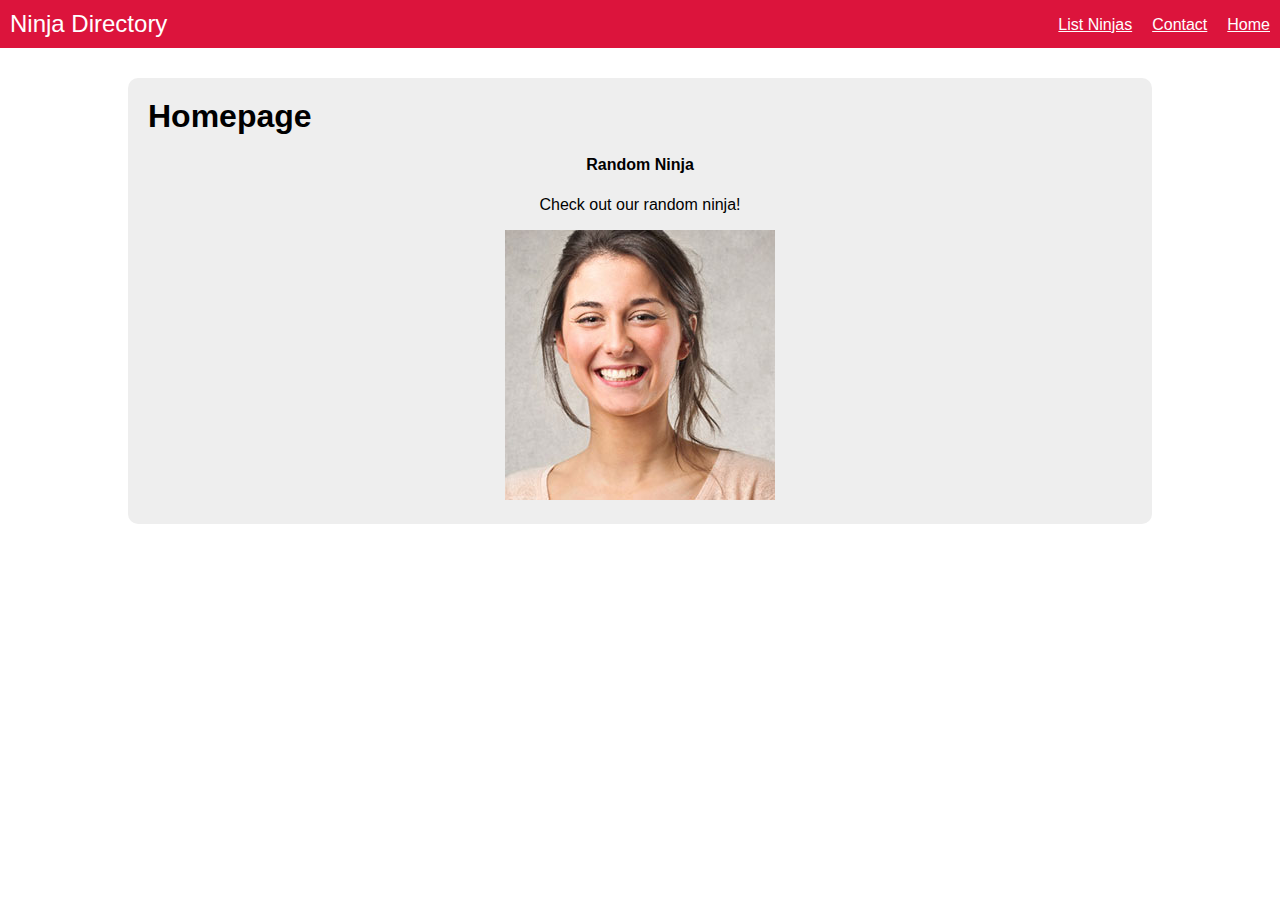
<file: index.html>
<!DOCTYPE html>
<html lang="en" ng-app="myNinjaApp">
  <head>
    <!-- <base href="/" />   -->
    <title>Angular Playlist</title>
    <link href="content/css/styles.css" rel="stylesheet" type="text/css" />
    <script src="app\lib\angular.min.js"></script>
    <script src="app\lib\angular-route.min.js"></script>
    <script src="app\lib\angular-animate.min.js"></script>
    <script src="app\app.js"></script>
  </head>
  <body>
     <header ng-include="'header.html'"></header> <!-- <ng-include src="'header.html'"></ng-include> -->
     <main ng-view></main>
  </body>
</html>
</file>
<file: content/css/styles.css>
body{
  font-family: Helvetica;
  margin: 0;
}

h1,h2,h3{
  margin: 0;
}

.belt{
  padding: 5px 10px;
  border-radius: 10px;
  margin-left: 5px;
  color: #fff;
  font-size: 15px;
  text-transform: uppercase;
}

#menu-bar{
  background: crimson;
  color: #fff;
  padding: 10px;
}

#menu-bar h1{
  font-size: 24px;
  font-weight: normal;
  display: inline-block;
}

#menu-bar ul{
  float: right;
  list-style-type: none;
  padding: 0;
  margin: 6px 0;
}

#menu-bar li{
  float: right;
  margin-left: 20px;
}

#menu-bar a{
  color: #fff
}

main{
  background: #eee;
  width: 80%;
  margin: 30px auto;
  border-radius: 10px;
}

.content{
  padding: 20px;
  overflow: hidden;
}

.content button,
.content input[type="submit"]{
  background: #fff;
  padding: 10px;
  border-radius: 10px;
  cursor: pointer;
  color: #777;
  border: 0;
  box-shadow: 2px 2px 2px rgba(20,20,20,0.1);
  font-size: 16px;
}

.content button:nth-child(2){
  float: right;
}

.content ul{
  padding: 0;
  list-style-type: none;
  margin: 30px 0;
}

.content li{
  padding: 15px 0;
  border-top: 1px solid #e2e2e2;
  color: #444;
}

.content li span{
  float: right;
}

.content li h3{
  display: inline-block;
  font-weight: normal;
  font-size: 22px;
}

.content input{
  width: 90%;
  padding: 10px 5%;
  border-radius: 10px;
  border: 2px solid #ddd;
  margin: 10px 0;
}

.content textarea{
  width: 90%;
  padding: 10px 5%;
  border-radius: 10px;
  border: 2px solid #ddd;
  margin: 10px 0;
}

.content input[type="submit"]:last-child{
  width: 150px;
  display: block;
  margin: 15px auto;
}

.remove{
  float: right;
  padding: 5px;
  background: #fff;
  width: 18px;
  text-align: center;
  border-radius: 20px;
  color: crimson;
  cursor: pointer;
  margin-left: 10px;
}

/* ANIMATIONS */

/* The starting CSS styles for the enter animation */
main.ng-enter {
  transition:0.5s linear all;
  opacity:0;
}

/* The finishing CSS styles for the enter animation */
main.ng-enter.ng-enter-active {
  opacity:1;
}

#ninja-list li.ng-enter {
  transition:0.2s linear all;
  opacity:0;
  transform: translateY(30px);
}

#ninja-list li.ng-enter.ng-enter-active {
  opacity:1;
  transform: translateY(0);
}

#ninja-list li.ng-leave {
  transition:0.2s linear all;
  opacity:1;
  transform: translateX(0);
}

#ninja-list li.ng-leave.ng-leave-active {
  opacity:0;
  transform: translateX(-100%);
}

#ninja-list li.ng-leave-stagger {
  transition-delay: 0.2s;
  transition-duration: 0;
}

input.ng-invalid.ng-touched, textarea.ng-invalid.ng-touched{
    border: 2px solid red;
}

input[disabled="disabled"]{
    opacity: 0.4;
    cursor: not-allowed !important;
}
</file>
